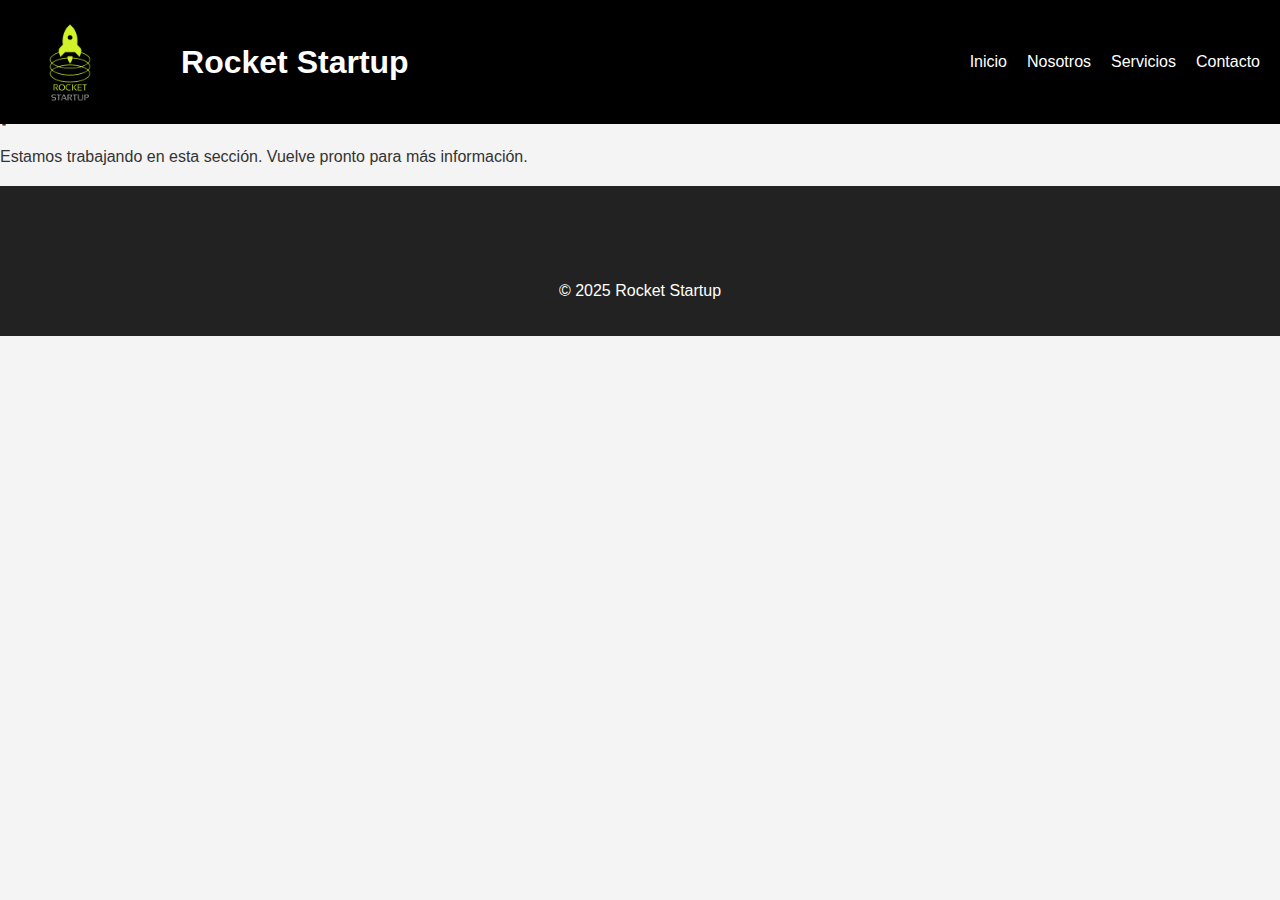
<file: pages/experiencias.html>
<!DOCTYPE html>
<html lang="es">
<head>
    <meta charset="UTF-8">
    <meta name="viewport" content="width=device-width, initial-scale=1.0">
    <title>Rocket Startup</title>
    <link rel="stylesheet" href="../css/style.css">
    <meta name="description" content="Página oficial Rocket Startup.">
</head>
<body>
    
    <!-- Header -->
    <header>

        <a href="../index.html" class="logo-link">
            <img src="../media/logo.png" alt="Logo de la empresa" class="logo">
        </a>
        <h1 class="agency-name">Rocket Startup</h1>
        <nav aria-label="Navegación principal">
            <ul class="main-nav">
                <li><a href="../index.html">Inicio</a></li>
                <li><a href="../index.html#nosotros">Nosotros</a></li>
                <li><a href="../index.html#productos">Servicios</a></li>
                <li><a href="../index.html#contacto">Contacto</a></li>
            </ul>
        </nav>
    </header>

    <main class="content">
        <h2>¡Próximamente!</h2>
        <p>Estamos trabajando en esta sección. Vuelve pronto para más información.</p>
    </main>




    <!-- Footer -->
    <footer>
        <p>&copy; 2025 Rocket Startup</p>
    </footer>
</body>
</html>
</file>
<file: css/style.css>
/* Estilos globales */
* {
    box-sizing: border-box;
}

body {
    font-family: Arial, sans-serif;
    margin: 0;
    padding: 0;
    background-color: #f4f4f4;
    color: #333;
}

/* Estilos del Header */
header {
    display: flex;
    align-items: center;
    justify-content: space-between;
    background-color: #000;
    color: white;
    padding: 10px 20px;
    position: fixed;
    width: 100%;
    top: 0;
    z-index: 1000;
}

.logo {
    width: 100px;
    height: auto;
    background-color: #000;
}

.agency-name {
    font-size: 2rem;
    font-weight: bold;
    margin-left: -500px;
    text-align: left;
}

nav ul {
    list-style: none;
    display: flex;
    gap: 20px;
    margin: 0;
    padding: 0;
}

nav li a {
    color: white;
    text-decoration: none;
    transition: color 0.3s ease;
}

nav li a:hover {
    color: #007BFF;
}

/* Ajuste para evitar que el contenido quede detrás del header */
body > *:not(header) {
    padding-top: 80px;
    width: 100%;
}

/* Sección Hero */
.hero {
    position: relative;
    width: 100%;
    height: 100vh;
    overflow: hidden;
}

.hero-video {
    position: absolute;
    top: 0;
    left: 0;
    width: 100%;
    height: 100%;
    object-fit: cover;
    z-index: -1;
}

.hero-content {
    position: relative;
    color: white;
    text-align: center;
    padding: 80px 20px;
    z-index: 1;
}

.btn {
    background-color: #007BFF;
    color: white;
    padding: 10px 20px;
    border: none;
    border-radius: 5px;
    cursor: pointer;
    text-decoration: none;
    display: inline-block;
    font-size: 1rem;
    transition: background-color 0.3s ease;
}

.btn:hover {
    background-color: #0056b3;
}

/* Sección About */
.about {
    padding: 40px 20px;
    max-width: 1000px;
    margin: auto;
    text-align: center;
}

.about-content {
    display: flex;
    flex-direction: column;
    align-items: center;
    gap: 20px;
    text-align: center;
}

.about img {
    max-width: 60%;
    border-radius: 10px;


}

/* Sección Servicios */
.services {
    padding: 40px 20px;
    background-color: #fff;
    text-align: center;
}

.service-grid {
    display: grid;
    grid-template-columns: repeat(auto-fit, minmax(280px, 1fr));
    gap: 30px;
    max-width: 1200px;
    margin: auto;
}

.service-item {
    background-color: #f9f9f9;
    padding: 20px;
    border-radius: 10px;
    box-shadow: 0 2px 5px rgba(0,0,0,0.1);
    text-align: center;
}

.service-img {
    width: 100%;
    border-radius: 5px;
    margin-bottom: 15px;
}

/* Formulario de contacto */
.contact-form {
    padding: 40px 20px;
    max-width: 600px;
    margin: auto;
    background-color: #fff;
    border-radius: 10px;
    box-shadow: 0 2px 5px rgba(0,0,0,0.1);
}

.contact-form form {
    display: flex;
    flex-direction: column;
    gap: 15px;
}

.contact-form label {
    font-weight: bold;
}

.contact-form input,
.contact-form textarea {
    padding: 10px;
    font-size:
}
/* Footer */
footer {
    background-color: #222;
    color: white;
    text-align: center;
    padding: 20px;
    margin-top: 20px;
}
</file>
